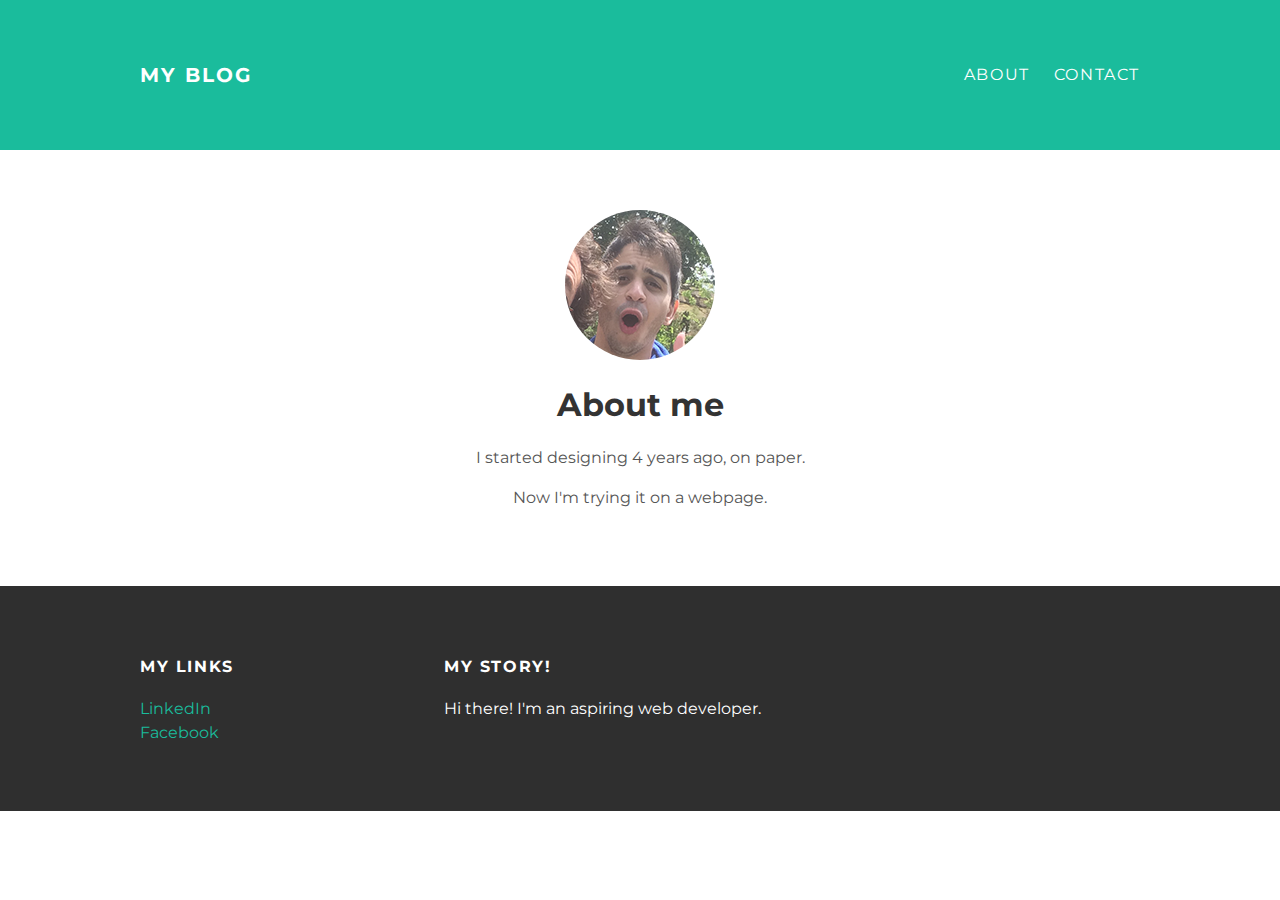
<file: about.html>
<!DOCTYPE html>
<!DOCTYPE html>
<html>
<head>
	<title>My blog</title>
	<link rel="stylesheet" type="text/css" href="styles.css">
</head>

<body>
<div id="header">
	<div class="container">
		<a id="header-title" href="index.html">My Blog</a>
		<ul id="header-nav">
			<li><a href="about.html">About</a></li>
			<li><a href="mailto:mateocabal@hotmail.com">Contact</a></li>
		</ul>
	</div>
</div>


<div id="content">
	<div class="container">
		<div class="about">
			<div class="about-author">
				<img src="me.png">
			<h1 class="about-title">About me</h1>
			<div class="about-content">
				<p>I started designing 4 years ago, on paper.</p>
				<p>Now I'm trying it on a webpage.</p>
			</div> <!-- about-content -->
		</div> <!-- about -->
	</div> <!-- container -->
</div> <!-- content -->

<div id="footer">
	<div class="container">
		<div class="column">
			<h4>My Links</h4>
			<p>
				<a href="https://www.linkedin.com/in/mateo-caballero-71b15287/">LinkedIn</a>
					<br>
				<a href="https://facebook.com/mateo.caballero.14">Facebook</a>
			</p>
		</div>
		<div class="column">
			<h4>My Story!</h4>
			<p>Hi there! I'm an aspiring web developer.</p>
		</div>
	</div>
</div>
</body>
</html>
</file>
<file: styles.css>
@import url(http://fonts.googleapis.com/css?family=Montserrat:400,700);


body {
	color: #555;
	margin: 0;

	font-family: 'Montserrat', sans-serif;
}
h1, h2, h3, h4 {
	color: #333;
}
p {
	line-height: 1.5;
}
a {
	color: #1abc9c;
	text-decoration: none;
}
a:hover{
	color: #F6A623;
}
#header {
	background-color: #1abc9c;
	height: 150px;
	line-height: 150px;
}
#header a {
	color: white;
	text-decoration: none;
	text-transform: uppercase;
	letter-spacing: 0.1em;
}
#header a:hover {
	color: #222;
}
#header-title {
	display: block;
	float: left;
	font-size: 20px;
	font-weight: bold;
}
#header-nav {
	display: block;
	float: right;
	margin-top: 0;
}
#header-nav li {
	display: inline;
	padding-left: 20px;
}
.container {
	max-width: 1000px;
	margin: 0 auto;
}
#footer {
	background-color: #2f2f2f;
	padding: 50px 0;
}
#footer h4 {
	color: white;
	text-transform: uppercase;
	letter-spacing: 0.1em;
}
#footer p {
	color: white;
}
.column {
	min-width: 300px;
	display: inline-block;
	vertical-align: top;
}
.post, .about {
	max-width: 800px;
	margin: 0 auto;
	padding: 60px 0;
}
.post-author img{
	width: 50px;
	height: 50px;
	vertical-align: middle;
}
.post-author img, .about-author img{
	border-radius: 50%;
}
.post-author span{
	margin-left: 16px;
}
.post-date {
	color: #D2D2D2;

	font-size: 14px;
	font-weight: bold;
	text-transform: uppercase;
	letter-spacing: 0.1em;
}
.about {
	text-align: center;
}
.post-container:nth-child(odd){
	background-color: #f2f2f2;
}
</file>
